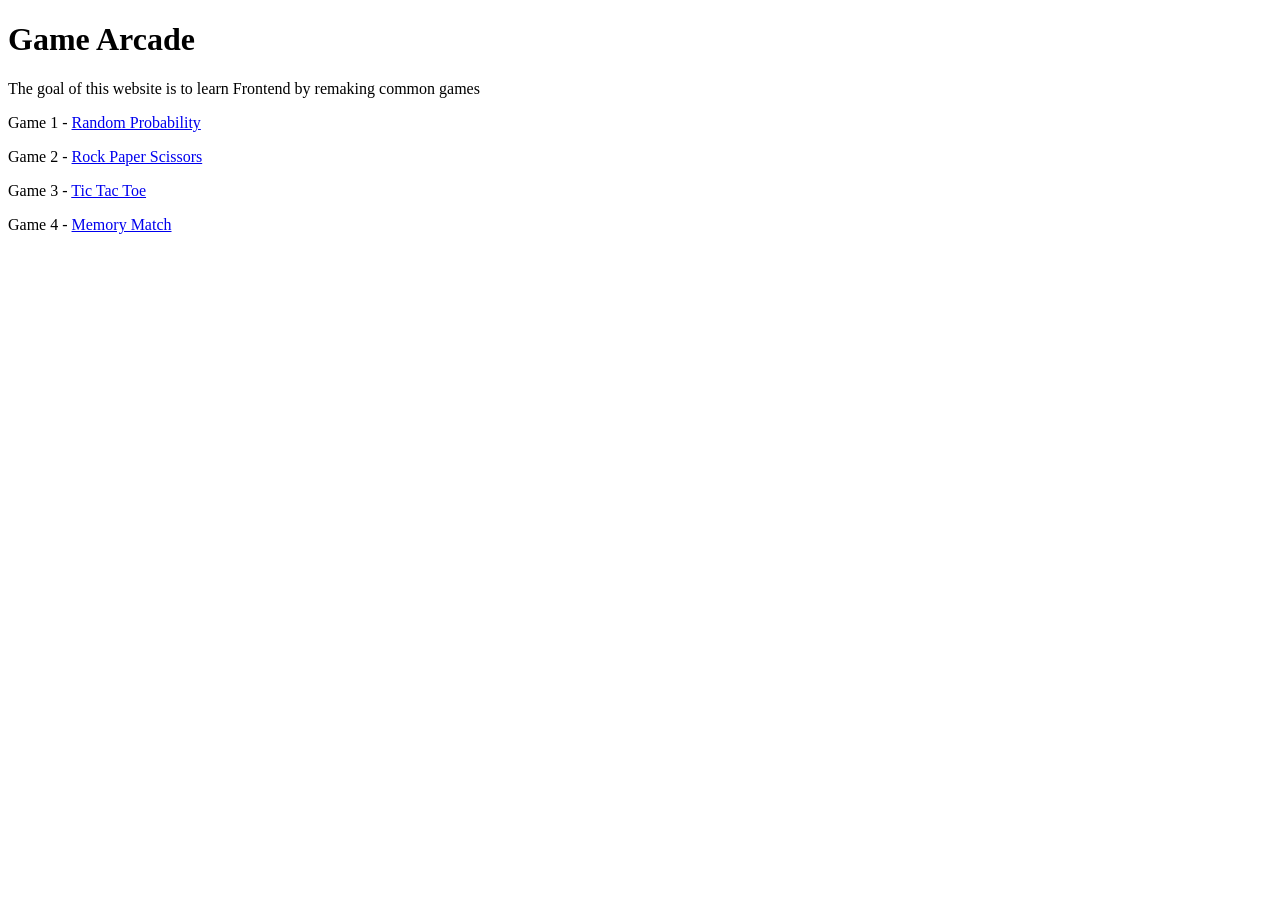
<file: index.html>
<!DOCTYPE html>
<html>
    <head>
        <title>Game Arcade</title>
        <link rel="stylesheet" href="index.css">
    </head>
    <body>

        <h1>Game Arcade</h1>
        <p>The goal of this website is to learn Frontend by remaking common games</p>
        
        <p>Game 1 - <a href="games/01-random-probability">Random Probability</a></p>

        <p>Game 2 - <a href="games/02-rock-paper-scissors">Rock Paper Scissors</a></p>

        <p>Game 3 - <a href="games/03-tic-tac-toe">Tic Tac Toe</a></p>

        <p>Game 4 - <a href="games/04-memory-match">Memory Match</a></p>

        <script>

        </script>
    </body>
</html>
</file>
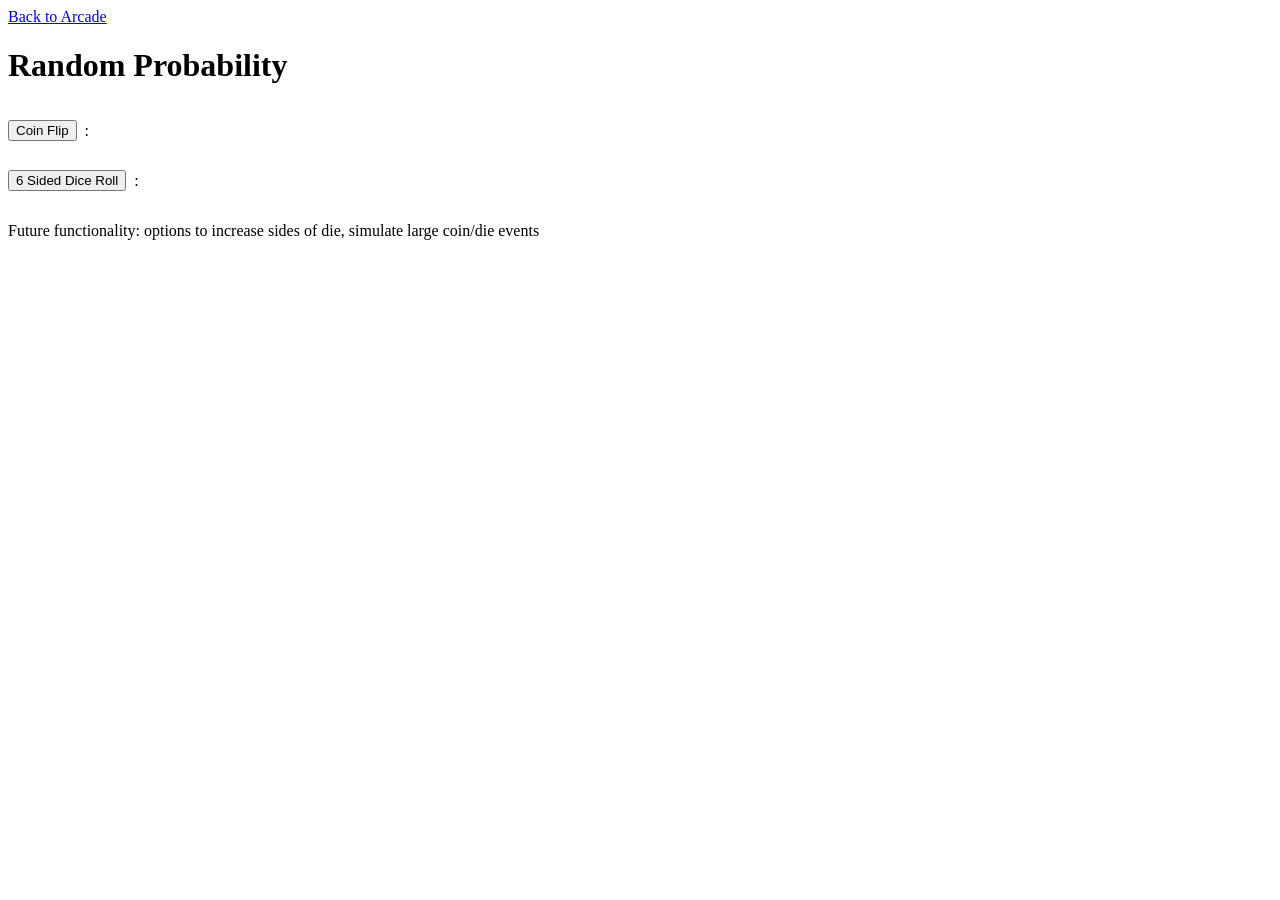
<file: games/01-random-probability/index.html>
<!DOCTYPE html>
<html>

    <head>
        
        <title>Random Probability</title>
        <link rel="stylesheet" href="style.css">
        
    </head>

    <body>

        <a href="../../index.html">Back to Arcade</a>
        <h1>Random Probability</h1>
        
        <div class="coin-row">
            <button onclick="tossCoin()">
                Coin Flip
            </button>
            <p class="coin-result">:</p>
        </div>

        <div class="dice-row">
            <button onclick="rollDice()">
                6 Sided Dice Roll
            </button>
            <p class="dice-result">:</p>
        </div>

        <p>Future functionality: options to increase sides of die, simulate large coin/die events</p>

        <script>
            function tossCoin(){
                document.querySelector(".coin-result").textContent = Math.random() < 0.5 ? ": Heads" : ": Tails";
            }

            function rollDice(){
                const diceRoll = Math.floor(Math.random() * 6) + 1;
                document.querySelector(".dice-result").textContent = ": You rolled a " + diceRoll;
            }
        </script>
    </body>
</html>
</file>
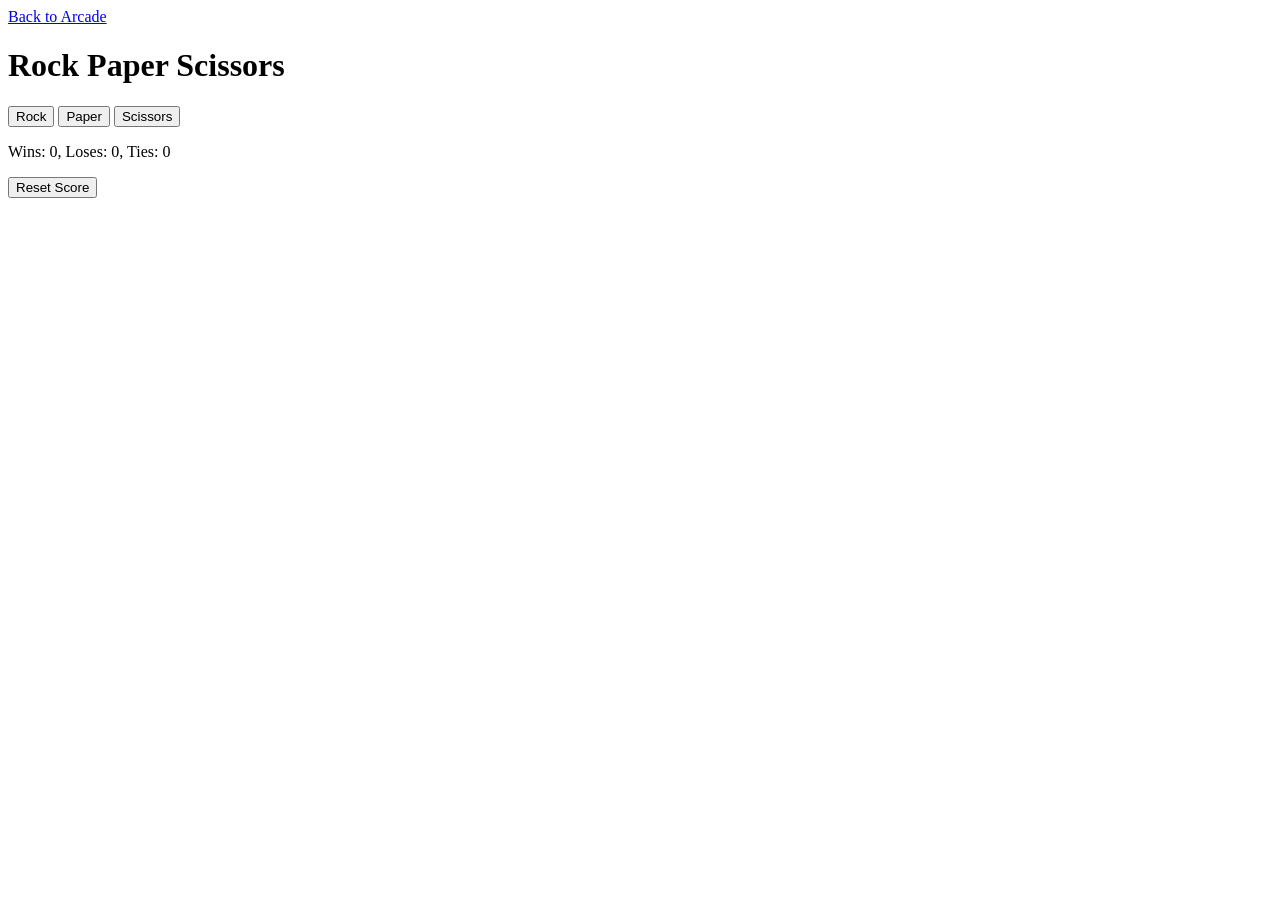
<file: games/02-rock-paper-scissors/index.html>
<!DOCTYPE html>
<html>
    <head>
        <title>Rock paper scissors</title>
    </head>
    <body>
        
        <a href="../../index.html">Back to Arcade</a>
        <h1>Rock Paper Scissors</h1>

        <button onclick="playGame('rock');">
            Rock
        </button>

        <button onclick="playGame('paper');">
            Paper
        </button>

        <button onclick="playGame('scissors');">
            Scissors
        </button>

        <p class="js-move"></p>
        <p class="js-result"></p>
        <p class="js-score"></p>

        <button onclick = "
            score.wins = 0;
            score.loses = 0;
            score.ties = 0;
            localStorage.setItem('score', JSON.stringify(score));
            updateScoreElement();
        ">Reset Score</button>

        <script>
            const score = JSON.parse(localStorage.getItem('score')) || {
                wins: 0,
                loses: 0,
                ties: 0
            };

            updateScoreElement();

            function playGame(playerMove){
                const computerMove = pickComputerMove();
                let result = "";

                if(playerMove === 'scissors'){
                if(computerMove === 'rock'){
                    result = 'You lose';
                } else if(computerMove === 'paper'){
                    result = 'You win';
                } else if(computerMove === 'scissors'){
                    result = 'Tie';
                }

                } else if(playerMove === 'paper'){
                    if(computerMove === 'rock'){
                        result = 'You win';
                    } else if(computerMove === 'paper'){
                        result = 'Tie';
                    } else if(computerMove === 'scissors'){
                        result = 'You lose';
                    }
                
                } else if(playerMove === 'rock'){
                    if(computerMove === 'rock'){
                        result = 'Tie';
                    } else if(computerMove === 'paper'){
                        result = 'You lose';
                    } else if(computerMove === 'scissors'){
                        result = 'You win';
                    }
                }

                if(result === 'You win'){
                    score.wins += 1;
                } else if (result === 'You lose'){
                    score.loses += 1;
                } else if (result === 'Tie'){
                    score.ties += 1;
                }

                localStorage.setItem('score',JSON.stringify(score));
                updateResultElement(result);
                updateMoveElement(playerMove, computerMove);
                updateScoreElement();
            }

            function updateResultElement(result){
                const gameResult = document.querySelector('.js-result');
                gameResult.innerHTML = result;
            }

            function updateMoveElement(playerMove,computerMove){
                const moveResult = document.querySelector('.js-move');
                moveResult.innerHTML = `You ${playerMove} - ${computerMove} Computer`;
            }

            function updateScoreElement(){
                document.querySelector('.js-score')
                    .innerHTML = `Wins: ${score.wins}, Loses: ${score.loses}, Ties: ${score.ties}`;
            }

            function pickComputerMove(){
                const randomNumber = Math.random();

                let computerMove = '';

                if(randomNumber >=0 && randomNumber < 1/3){
                    computerMove = 'rock';
                } else if (randomNumber >=1/3 && randomNumber < 2/3){
                    computerMove = 'paper';
                } else if (randomNumber >=2/3 && randomNumber < 1){
                    computerMove = 'scissors'
                }

                return computerMove;
            }
        </script>
    </body>
</html>
</file>
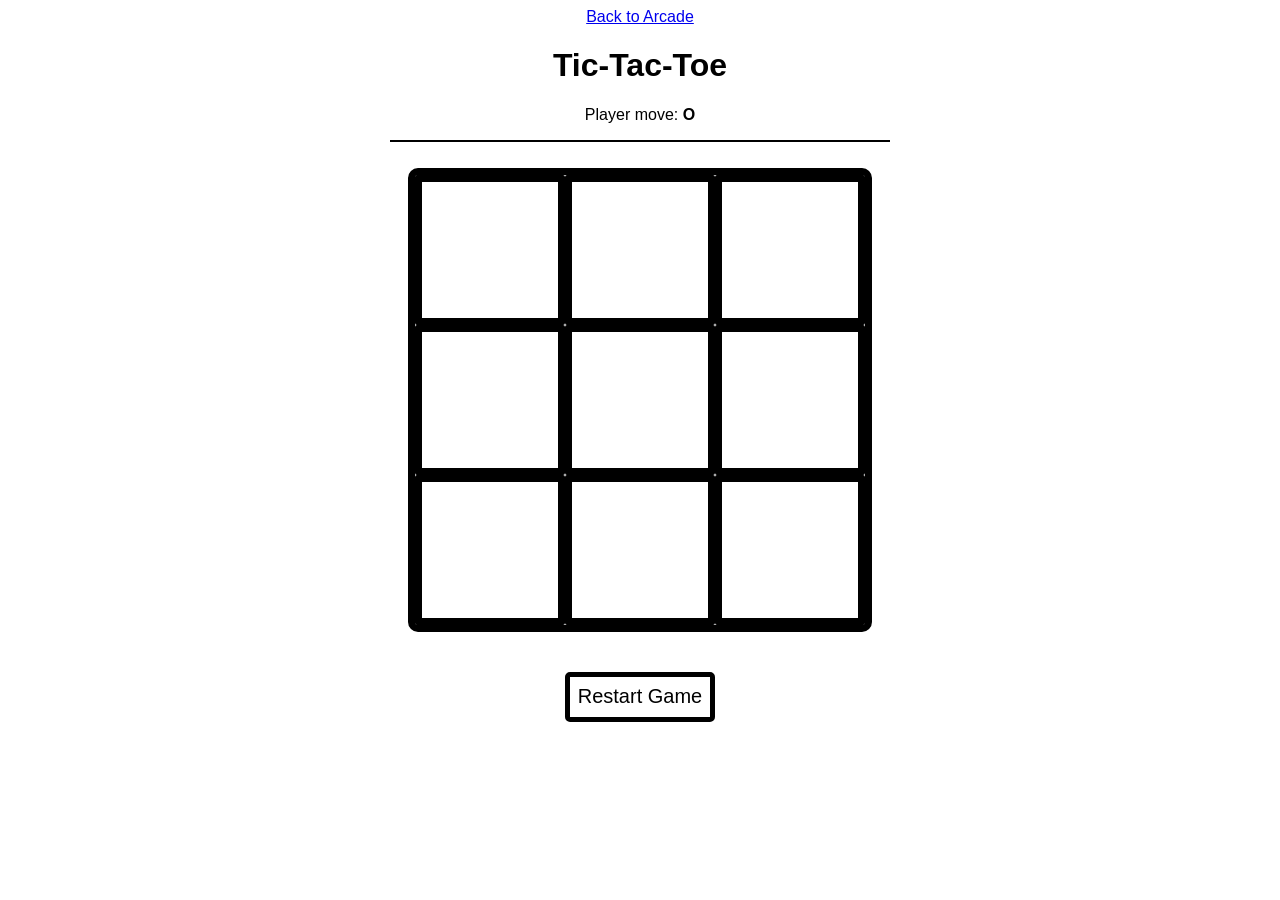
<file: games/03-tic-tac-toe/index.html>
<!DOCTYPE html>
<html>
    <head>
        <title>Tic-Tac-Toe</title>
        <link rel="stylesheet" href="tictactoe.css">
        
    </head>
    <body>
        <a href="../../index.html">Back to Arcade</a>
        <h1>Tic-Tac-Toe</h1>
        <p>Player move: <span id="current-player">O</span></p>
        <hr>
        <br>

        <div id="game-board">
            <div data-cell-index="0" class="game-cell"></div>
            <div data-cell-index="1" class="game-cell"></div>  
            <div data-cell-index="2" class="game-cell"></div>  
            <div data-cell-index="3" class="game-cell"></div>  
            <div data-cell-index="4" class="game-cell"></div>  
            <div data-cell-index="5" class="game-cell"></div>  
            <div data-cell-index="6" class="game-cell"></div>  
            <div data-cell-index="7" class="game-cell"></div>  
            <div data-cell-index="8" class="game-cell"></div>  
        </div>
        <button id="game-restart-button">Restart Game</button>
        
        <script src="tictactoe.js"></script>
    </body>
</html>
</file>
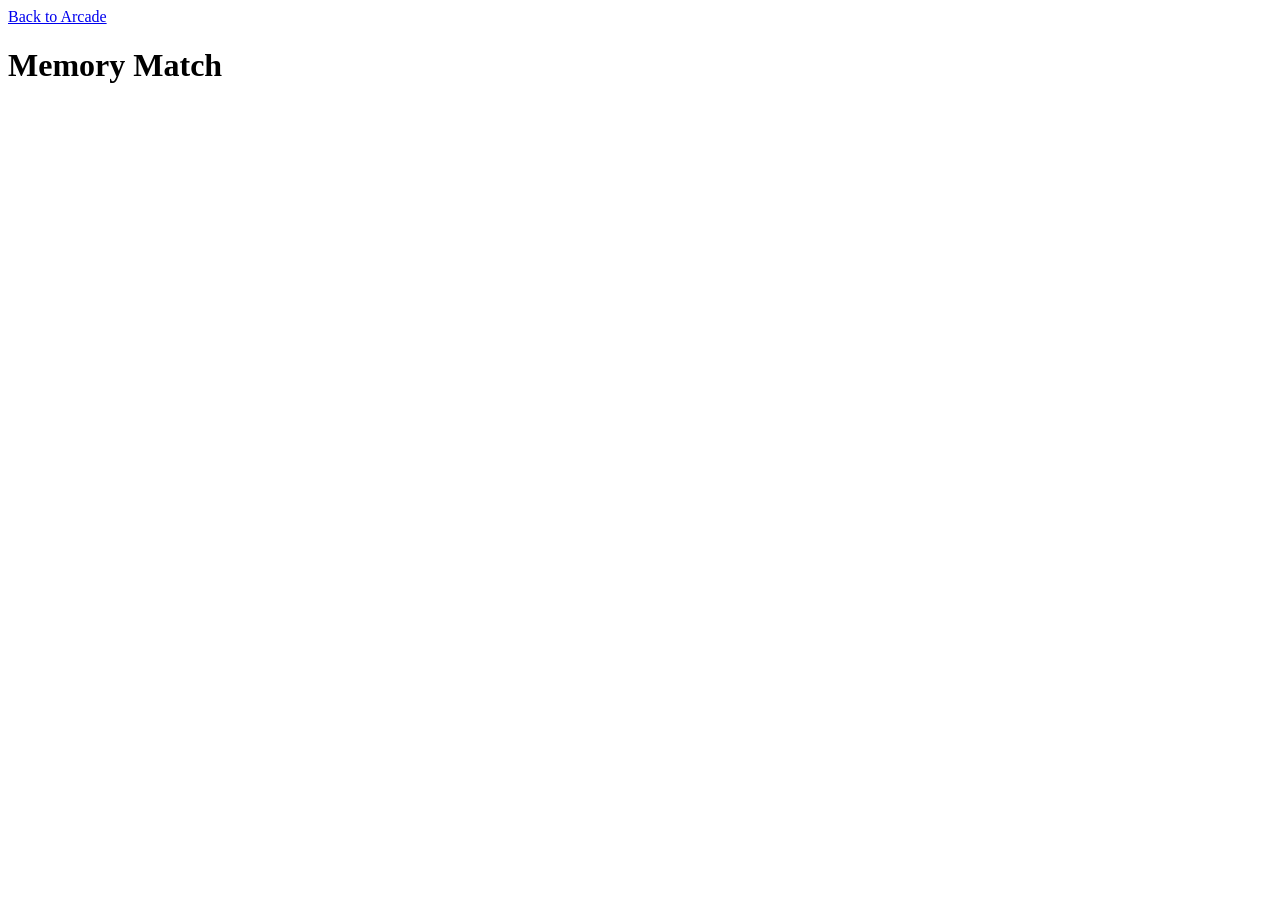
<file: games/04-memory-match/index.html>
<!DOCTYPE html>
<html>
    <head>
        <title>Memory Match</title>
    </head>
    <body>
        <a href="../../index.html">Back to Arcade</a>
        <h1>Memory Match</h1>


        
        <script>

        </script>
    </body>
</html>
</file>
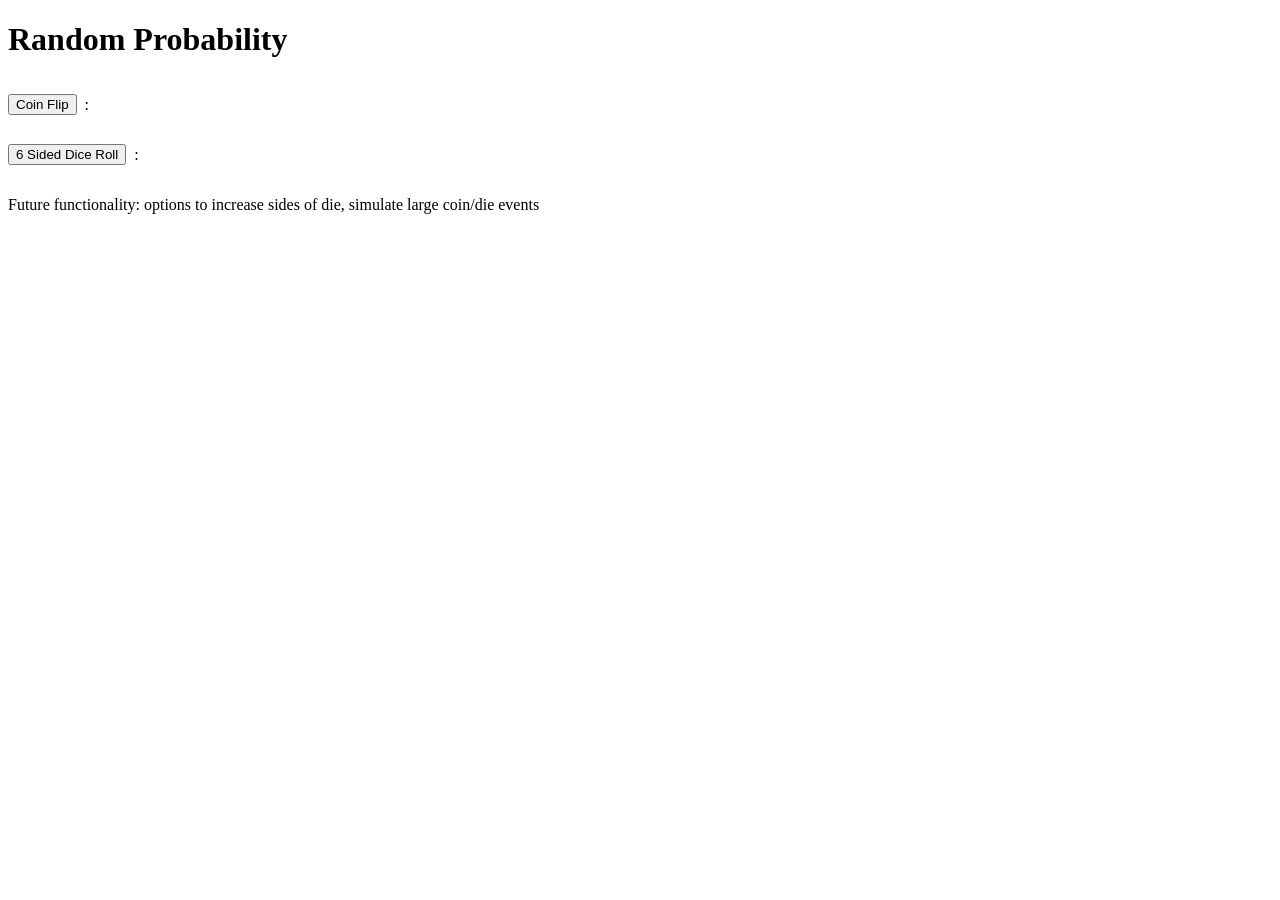
<file: games/01-random-probability/game.html>
<!DOCTYPE html>
<html>

    <head>
        
        <title>Random Probability</title>
        <link rel="stylesheet" href="style.css">
        
    </head>

    <body>

        <h1>Random Probability</h1>
        
        <div class="coin-row">
            <button onclick="tossCoin()">
                Coin Flip
            </button>
            <p class="coin-result">:</p>
        </div>

        <div class="dice-row">
            <button onclick="rollDice()">
                6 Sided Dice Roll
            </button>
            <p class="dice-result">:</p>
        </div>

        <p>Future functionality: options to increase sides of die, simulate large coin/die events</p>

        <script>
            function tossCoin(){
                document.querySelector(".coin-result").textContent = Math.random() < 0.5 ? ": Heads" : ": Tails";
            }

            function rollDice(){
                const diceRoll = Math.floor(Math.random() * 6) + 1;
                document.querySelector(".dice-result").textContent = ": You rolled a " + diceRoll;
            }
        </script>
    </body>
</html>
</file>
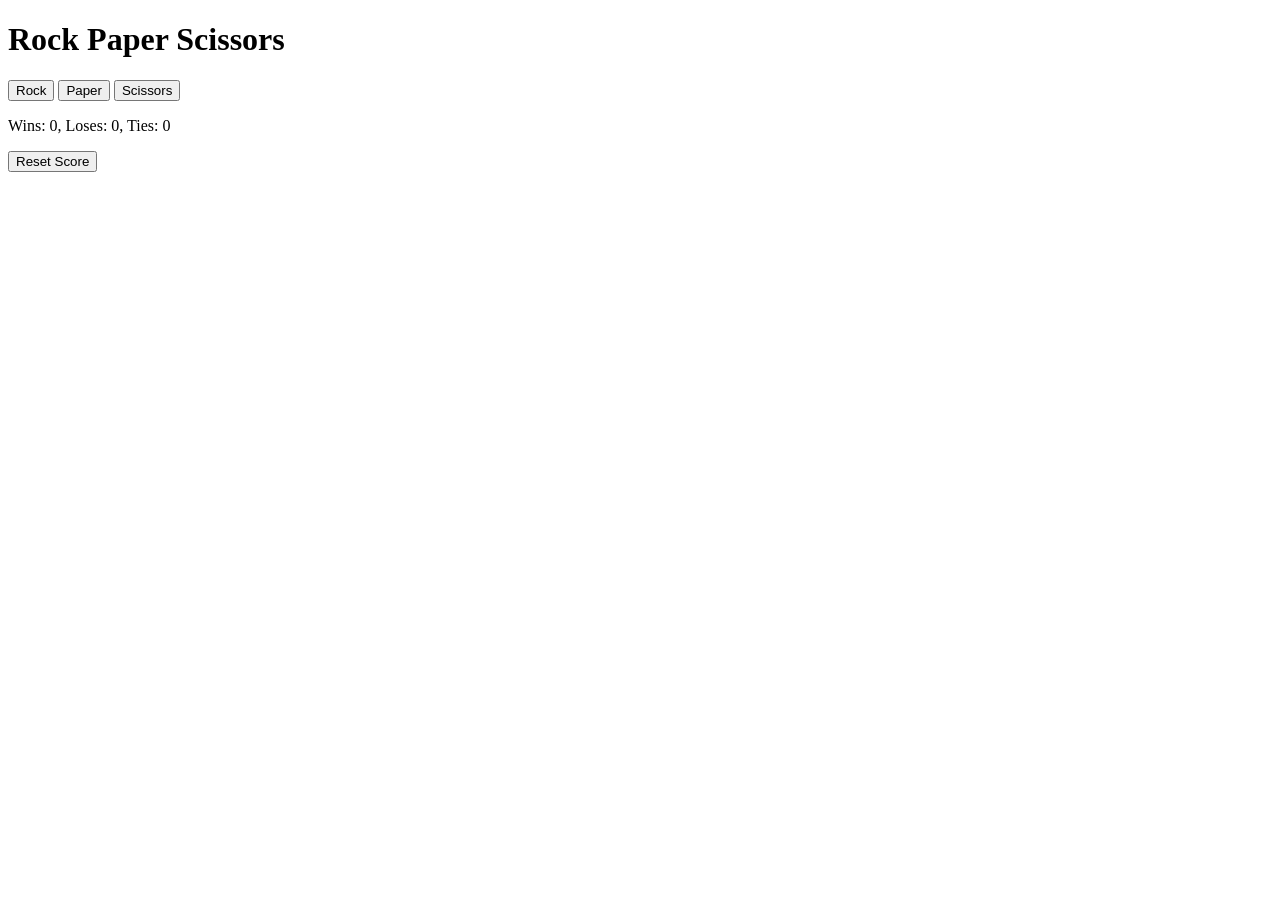
<file: games/02-rock-paper-scissors/game.html>
<!DOCTYPE html>
<html>
    <head>
        <title>Rock paper scissors</title>
    </head>
    <body>

        <h1>Rock Paper Scissors</h1>

        <button onclick="playGame('rock');">
            Rock
        </button>

        <button onclick="playGame('paper');">
            Paper
        </button>

        <button onclick="playGame('scissors');">
            Scissors
        </button>

        <p class="js-move"></p>
        <p class="js-result"></p>
        <p class="js-score"></p>

        <button onclick = "
            score.wins = 0;
            score.loses = 0;
            score.ties = 0;
            localStorage.setItem('score', JSON.stringify(score));
            updateScoreElement();
        ">Reset Score</button>

        <script>
            const score = JSON.parse(localStorage.getItem('score')) || {
                wins: 0,
                loses: 0,
                ties: 0
            };

            updateScoreElement();

            function playGame(playerMove){
                const computerMove = pickComputerMove();
                let result = "";

                if(playerMove === 'scissors'){
                if(computerMove === 'rock'){
                    result = 'You lose';
                } else if(computerMove === 'paper'){
                    result = 'You win';
                } else if(computerMove === 'scissors'){
                    result = 'Tie';
                }

                } else if(playerMove === 'paper'){
                    if(computerMove === 'rock'){
                        result = 'You win';
                    } else if(computerMove === 'paper'){
                        result = 'Tie';
                    } else if(computerMove === 'scissors'){
                        result = 'You lose';
                    }
                
                } else if(playerMove === 'rock'){
                    if(computerMove === 'rock'){
                        result = 'Tie';
                    } else if(computerMove === 'paper'){
                        result = 'You lose';
                    } else if(computerMove === 'scissors'){
                        result = 'You win';
                    }
                }

                if(result === 'You win'){
                    score.wins += 1;
                } else if (result === 'You lose'){
                    score.loses += 1;
                } else if (result === 'Tie'){
                    score.ties += 1;
                }

                localStorage.setItem('score',JSON.stringify(score));
                updateResultElement(result);
                updateMoveElement(playerMove, computerMove);
                updateScoreElement();
            }

            function updateResultElement(result){
                const gameResult = document.querySelector('.js-result');
                gameResult.innerHTML = result;
            }

            function updateMoveElement(playerMove,computerMove){
                const moveResult = document.querySelector('.js-move');
                moveResult.innerHTML = `You ${playerMove} - ${computerMove} Computer`;
            }

            function updateScoreElement(){
                document.querySelector('.js-score')
                    .innerHTML = `Wins: ${score.wins}, Loses: ${score.loses}, Ties: ${score.ties}`;
            }

            function pickComputerMove(){
                const randomNumber = Math.random();

                let computerMove = '';

                if(randomNumber >=0 && randomNumber < 1/3){
                    computerMove = 'rock';
                } else if (randomNumber >=1/3 && randomNumber < 2/3){
                    computerMove = 'paper';
                } else if (randomNumber >=2/3 && randomNumber < 1){
                    computerMove = 'scissors'
                }

                return computerMove;
            }
        </script>
    </body>
</html>
</file>
<file: index.css>
body{
    
}
</file>
<file: games/01-random-probability/style.css>
.coin-row {
  display: flex;
  align-items: center;
  gap: 8px;
}

.dice-row {
  display: flex;
  align-items: center;
  gap: 8px;
}
</file>
<file: games/03-tic-tac-toe/tictactoe.css>
body{
    background-color: white;
    font-family: Arial;
    color: black;
    text-align: center;
}

hr{
    width: 500px;
    height: 2px;
    background-color: black;
    border: 0;
}

#game-board{
    width: 450px;
    height: 450px;
    margin: 0 auto;

    background-color: white;
    color: white;
    border: 7px solid black;
    border-radius: 10px;

    display: grid;
    grid-template: repeat(3, 1fr) / repeat(3, 1fr);
}

.game-cell{
    border: 7px solid black;
    color: black;
    border-radius: 2px;
    font-size: 100px;

    display: flex;
    justify-content: center;
    align-items: center;
}

.winning-game-cell{
    background-color: lightgray;
    color: white;
}

#game-restart-button{
    height: 50px;
    width: 150px;
    border: 5px solid black;
    border-radius: 5px;
    background-color: white;
    color: black;
    font-size: 20px;
    margin-top: 40px;
    cursor: pointer;
}

#current-player {
    color: black;
    font-weight: bold;
}

p{
    color: black;
}
</file>
